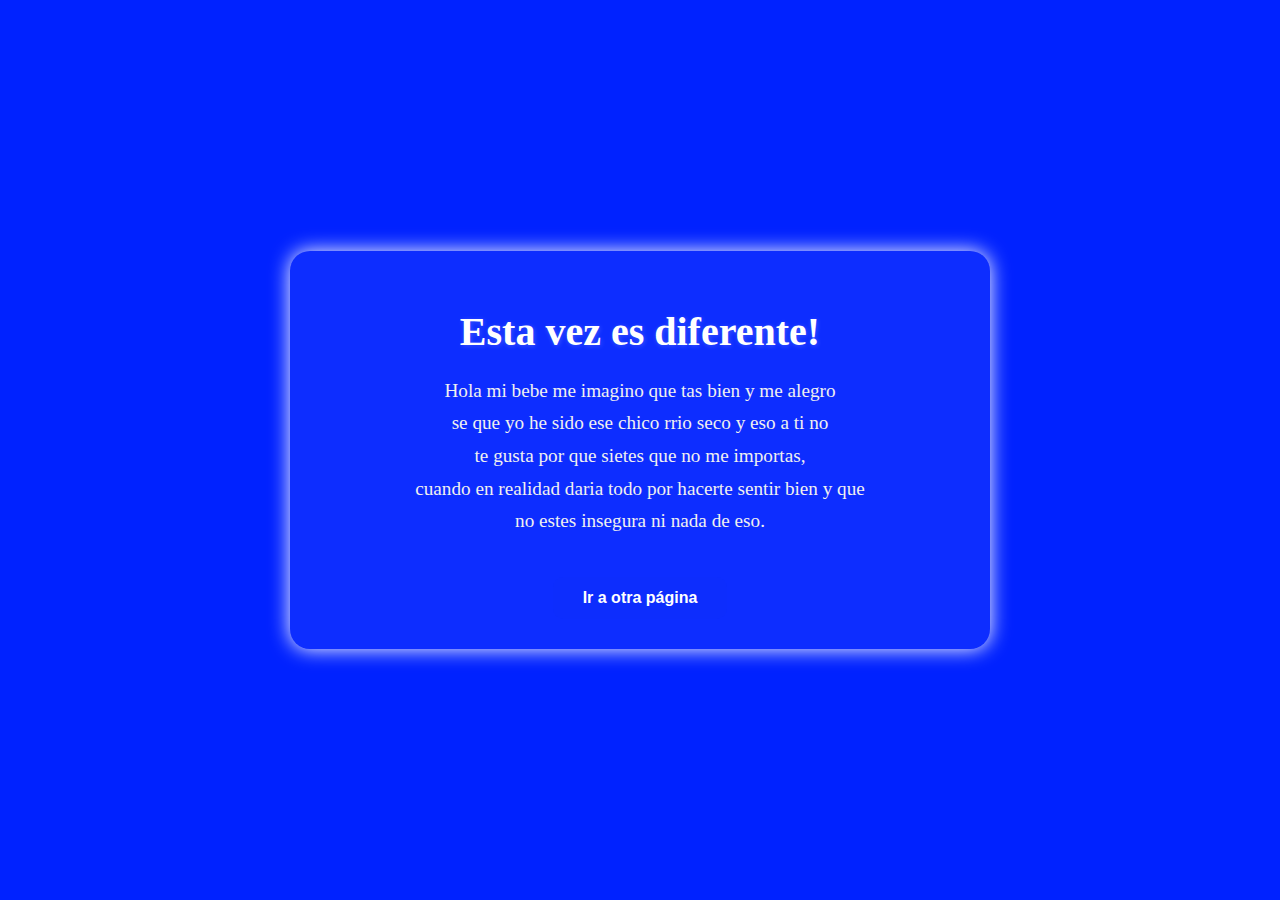
<file: index.html>
<!DOCTYPE html>
<html lang="en">
<head>
    <meta charset="UTF-8">
    <meta name="viewport" content="width=device-width, initial-scale=1.0">
    <link rel="stylesheet" href="style.css">
    <title>cielo</title>
</head>
<body>
    <div class="p1">
        <h1>Esta vez es diferente!</h1>
        <p>Hola mi bebe me imagino que tas bien y me alegro <br>
            se que yo he sido ese chico rrio seco y eso a ti no <br>
            te gusta por que sietes que no me importas, <br>
            cuando en realidad daria todo por hacerte sentir bien y que <br>
            no estes insegura ni nada de eso. <br>
    </p>
    <a href="siguiente2.html">
        <button>Ir a otra página</button>
    </a>
    </div>
    <script src="escrip10.js"></script>
</body>
</html>
</file>
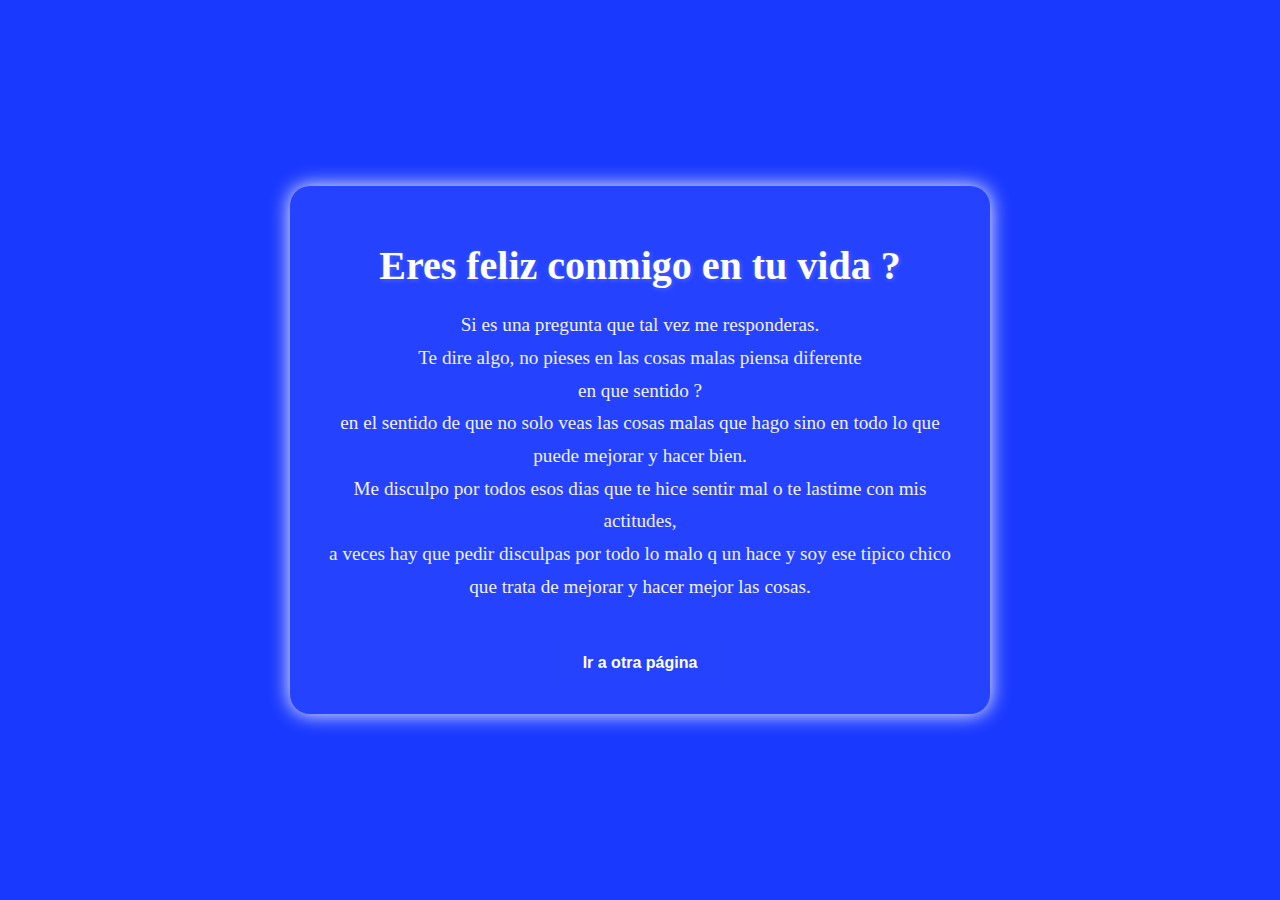
<file: siguiente3.html>
<!DOCTYPE html>
<html lang="en">
<head>
    <meta charset="UTF-8">
    <meta name="viewport" content="width=device-width, initial-scale=1.0">
    <link rel="stylesheet" href="style3.css">
    <title>cielo</title>
</head>
<body>
    <div class="p1">
        <h1>Eres feliz conmigo en tu vida ?</h1>
        <p>Si es una pregunta que tal vez me responderas. <br>
            Te dire algo, no pieses en las cosas malas piensa diferente <br>
            en que sentido ? <br>
            en el sentido de que no solo veas las cosas malas que hago sino en todo lo que puede mejorar y hacer bien. <br>
            Me disculpo por todos esos dias que te hice sentir mal o te lastime con mis actitudes, <br>
            a veces hay que pedir disculpas por todo lo malo q un hace y soy ese tipico chico <br>
            que trata de mejorar y hacer mejor las cosas. 
    </p>
    <a href="siguiente4.html">
        <button>Ir a otra página</button>
    </a>
    </div>
    <script src="escrip10.js"></script>
</body>
</html>
</file>
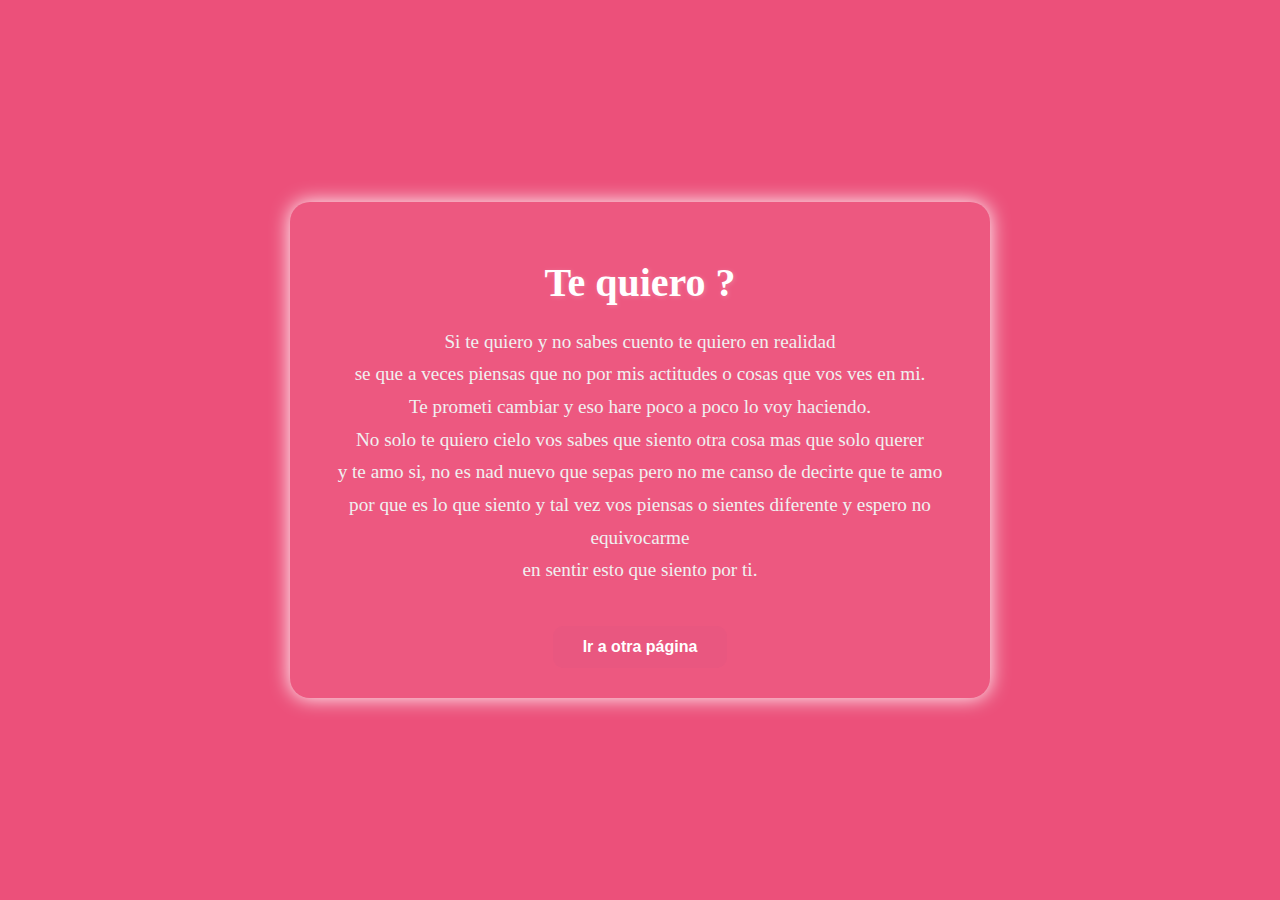
<file: siguiente4.html>
<!DOCTYPE html>
<html lang="en">
<head>
    <meta charset="UTF-8">
    <meta name="viewport" content="width=device-width, initial-scale=1.0">
    <link rel="stylesheet" href="style4.css">
    <title>cielo</title>
</head>
<body>
    <div class="p1">
        <h1>Te quiero ?</h1>
        <p>Si te quiero y no sabes cuento te quiero en realidad <br>
            se que a veces piensas que no por mis actitudes o cosas que vos ves en mi. <br>
            Te prometi cambiar y eso hare poco a poco lo voy haciendo. <br>
            No solo te quiero cielo vos sabes que siento otra cosa mas que solo querer <br>
            y te amo si, no es nad nuevo que sepas pero no me canso de decirte que te amo <br>
            por que es lo que siento y tal vez vos piensas o sientes diferente y espero no equivocarme <br>
            en sentir esto que siento por ti. 
    </p>
    <a href="siguiente5.html">
        <button>Ir a otra página</button>
    </a>
    </div>
    <script src="escrip10.js"></script>
</body>
</html>
</file>
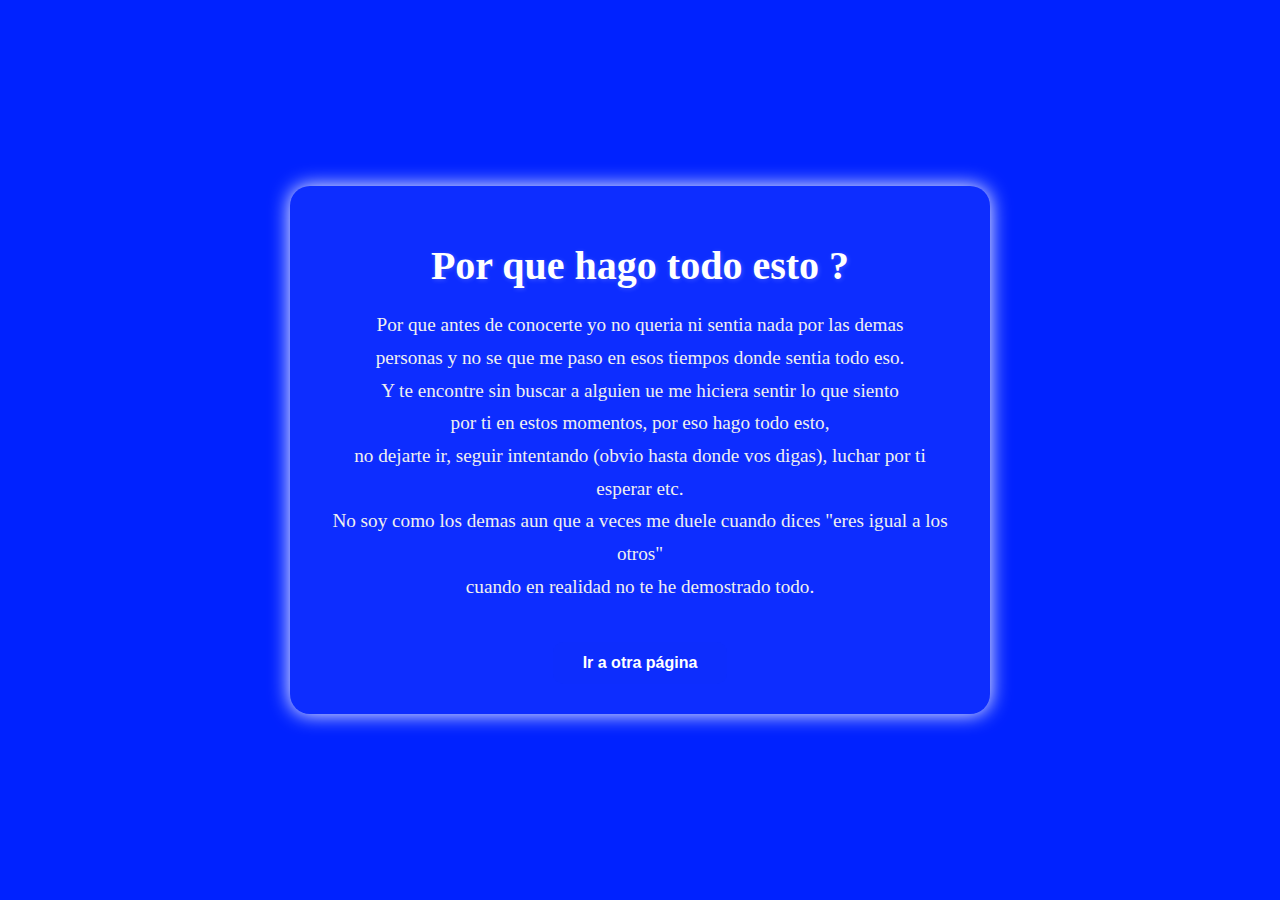
<file: siguiente5.html>
<!DOCTYPE html>
<html lang="en">
<head>
    <meta charset="UTF-8">
    <meta name="viewport" content="width=device-width, initial-scale=1.0">
    <link rel="stylesheet" href="style5.css">
    <title>cielo</title>
</head>
<body>
    <div class="p1">
        <h1>Por que hago todo esto ?</h1>
        <p>Por que antes de conocerte yo no queria ni sentia nada por las demas <br>
            personas y no se que me paso en esos tiempos donde sentia todo eso. <br>
            Y te encontre sin buscar a alguien ue me hiciera sentir lo que siento <br>
            por ti en estos momentos, por eso hago todo esto, <br>
            no dejarte ir, seguir intentando (obvio hasta donde vos digas), luchar por ti <br>
            esperar etc. <br>
            No soy como los demas aun que a veces me duele cuando dices "eres igual a los otros" <br>
            cuando en realidad no te he demostrado todo.
    </p>
    <a href="siguiente6.html">
        <button>Ir a otra página</button>
    </a>
    </div>
    <script src="escrip10.js"></script>
</body>
</html>
</file>
<file: style.css>
body {
  margin: 0;
  font-family: 'Georgia', serif;
  background-color: #0022ff;
  min-height: 100vh;
  overflow-y: auto; /* Permite scroll vertical */
  display: flex;
  flex-direction: column;
  justify-content: center;
  align-items: center;
  color: white;
  text-align: center;
  position: relative;
  padding: 20px;
  box-sizing: border-box;
}

.p1 {
  background: rgba(255, 255, 255, 0.05);
  padding: 30px;
  border-radius: 20px;
  max-width: 90%;
  width: 700px;
  box-shadow: 0 0 20px rgb(255, 255, 255);
  z-index: 1;
  box-sizing: border-box;
  margin: 20px 0;
}

/* Hacer que los textos y botones sean adaptables */
h1 {
  font-size: 2.5rem;
  margin-bottom: 20px;
  color: white;
  text-shadow: 1px 1px 5px rgba(255, 255, 255, 0.2);
}

p {
  font-size: 1.2rem;
  line-height: 1.7;
  color: #f0f0f0;
}

a button {
  padding: 12px 30px;
  font-size: 1rem;
  background: #3f309205;
  border: none;
  border-radius: 10px;
  color: white;
  font-weight: bold;
  cursor: pointer;
  margin-top: 20px;
  transition: transform 0.3s, box-shadow 0.3s;
}

a button:hover {
  transform: scale(1.1);
  box-shadow: 0px 6px 20px rgba(255, 255, 255, 0.5);
}

a button:active {
  transform: scale(0.95);
}

/* Nieve como bolitas blancas */
.snowflake {
  position: fixed;
  top: -10px;
  z-index: 0;
  width: 10px;
  height: 10px;
  background-color: white;
  border-radius: 50%;
  opacity: 0.8;
  pointer-events: none;
  animation: fall linear infinite;
}

@keyframes fall {
  0% {
      transform: translateY(0);
      opacity: 0.9;
  }
  100% {
      transform: translateY(100vh);
      opacity: 0;
  }
}

/* ----- RESPONSIVE DESIGN ----- */
@media (max-width: 768px) {
  .p1 {
      width: 95%;
      padding: 20px;
  }

  h1 {
      font-size: 2rem;
  }

  p {
      font-size: 1rem;
  }

  a button {
      padding: 10px 25px;
      font-size: 0.9rem;
  }
}

@media (max-width: 480px) {
  h1 {
      font-size: 1.8rem;
  }

  p {
      font-size: 0.9rem;
  }

  a button {
      padding: 8px 20px;
      font-size: 0.8rem;
  }
}
</file>
<file: style3.css>
body {
  margin: 0;
  font-family: 'Georgia', serif;
  background-color: #0022ffe5;
  min-height: 100vh;
  overflow-y: auto; /* Permite scroll vertical */
  display: flex;
  flex-direction: column;
  justify-content: center;
  align-items: center;
  color: white;
  text-align: center;
  position: relative;
  padding: 20px;
  box-sizing: border-box;
}

.p1 {
  background: rgba(255, 255, 255, 0.05);
  padding: 30px;
  border-radius: 20px;
  max-width: 90%;
  width: 700px;
  box-shadow: 0 0 20px rgb(255, 255, 255);
  z-index: 1;
  box-sizing: border-box;
  margin: 20px 0;
}

h1 {
  font-size: 2.5rem;
  margin-bottom: 20px;
  color: white;
  text-shadow: 1px 1px 5px rgba(255, 255, 255, 0.2);
}

p {
  font-size: 1.2rem;
  line-height: 1.7;
  color: #f0f0f0;
}

a button {
  padding: 12px 30px;
  font-size: 1rem;
  background: #3f309205;
  border: none;
  border-radius: 10px;
  color: white;
  font-weight: bold;
  cursor: pointer;
  margin-top: 20px;
  transition: transform 0.3s, box-shadow 0.3s;
}

a button:hover {
  transform: scale(1.1);
  box-shadow: 0px 6px 20px rgba(255, 255, 255, 0.5);
}

a button:active {
  transform: scale(0.95);
}

/* Nieve como bolitas blancas */
.snowflake {
  position: fixed;
  top: -10px;
  z-index: 0;
  width: 10px;
  height: 10px;
  background-color: white;
  border-radius: 50%;
  opacity: 0.8;
  pointer-events: none;
  animation: fall linear infinite;
}

@keyframes fall {
  0% {
    transform: translateY(0);
    opacity: 0.9;
  }
  100% {
    transform: translateY(100vh);
    opacity: 0;
  }
}

/* ----- RESPONSIVE DESIGN ----- */
@media (max-width: 768px) {
  .p1 {
      width: 90%;
      padding: 20px;
  }

  h1 {
      font-size: 2rem;
  }

  p {
      font-size: 1rem;
  }

  a button {
      padding: 10px 25px;
      font-size: 0.9rem;
  }
}

@media (max-width: 480px) {
  h1 {
      font-size: 1.8rem;
  }

  p {
      font-size: 0.9rem;
  }

  a button {
      padding: 8px 20px;
      font-size: 0.8rem;
  }

  .p1 {
      width: 95%;
      padding: 15px;
  }
}
</file>
<file: style4.css>
body {
  margin: 0;
  font-family: 'Georgia', serif;
  background-color: #e82b5dd2;
  min-height: 100vh;
  overflow-y: auto; /* Permite scroll vertical */
  display: flex;
  flex-direction: column;
  justify-content: center;
  align-items: center;
  color: white;
  text-align: center;
  position: relative;
  padding: 20px;
  box-sizing: border-box;
}

.p1 {
  background: rgba(255, 255, 255, 0.05);
  padding: 30px;
  border-radius: 20px;
  max-width: 90%;
  width: 700px;
  box-shadow: 0 0 20px rgb(255, 255, 255);
  z-index: 1;
  box-sizing: border-box;
  margin: 20px 0;
}

h1 {
  font-size: 2.5rem;
  margin-bottom: 20px;
  color: white;
  text-shadow: 1px 1px 5px rgba(255, 255, 255, 0.2);
}

p {
  font-size: 1.2rem;
  line-height: 1.7;
  color: #f0f0f0;
}

a button {
  padding: 12px 30px;
  font-size: 1rem;
  background: #3f309205;
  border: none;
  border-radius: 10px;
  color: white;
  font-weight: bold;
  cursor: pointer;
  margin-top: 20px;
  transition: transform 0.3s, box-shadow 0.3s;
}

a button:hover {
  transform: scale(1.1);
  box-shadow: 0px 6px 20px rgba(255, 255, 255, 0.5);
}

a button:active {
  transform: scale(0.95);
}

/* Nieve como bolitas blancas */
.snowflake {
  position: fixed;
  top: -10px;
  z-index: 0;
  width: 10px;
  height: 10px;
  background-color: white;
  border-radius: 50%;
  opacity: 0.8;
  pointer-events: none;
  animation: fall linear infinite;
}

@keyframes fall {
  0% {
    transform: translateY(0);
    opacity: 0.9;
  }
  100% {
    transform: translateY(100vh);
    opacity: 0;
  }
}

/* ----- RESPONSIVE DESIGN ----- */
@media (max-width: 768px) {
  .p1 {
    width: 90%;
    padding: 20px;
  }

  h1 {
    font-size: 2rem;
  }

  p {
    font-size: 1rem;
  }

  a button {
    padding: 10px 25px;
    font-size: 0.9rem;
  }
}

@media (max-width: 480px) {
  h1 {
    font-size: 1.8rem;
  }

  p {
    font-size: 0.9rem;
  }

  a button {
    padding: 8px 20px;
    font-size: 0.8rem;
  }

  .p1 {
    width: 95%;
    padding: 15px;
  }
}
</file>
<file: style5.css>
body {
  margin: 0;
  font-family: 'Georgia', serif;
  background-color: #0022ff;
  min-height: 100vh;
  overflow-y: auto; /* Permite scroll vertical */
  display: flex;
  flex-direction: column;
  justify-content: center;
  align-items: center;
  color: white;
  text-align: center;
  position: relative;
  padding: 20px;
  box-sizing: border-box;
}

.p1 {
  background: rgba(255, 255, 255, 0.05);
  padding: 30px;
  border-radius: 20px;
  max-width: 90%;
  width: 700px;
  box-shadow: 0 0 20px rgb(255, 255, 255);
  z-index: 1;
  box-sizing: border-box;
  margin: 20px 0;
}

h1 {
  font-size: 2.5rem;
  margin-bottom: 20px;
  color: white;
  text-shadow: 1px 1px 5px rgba(255, 255, 255, 0.2);
}

p {
  font-size: 1.2rem;
  line-height: 1.7;
  color: #f0f0f0;
}

a button {
  padding: 12px 30px;
  font-size: 1rem;
  background: #3f309205;
  border: none;
  border-radius: 10px;
  color: white;
  font-weight: bold;
  cursor: pointer;
  margin-top: 20px;
  transition: transform 0.3s, box-shadow 0.3s;
}

a button:hover {
  transform: scale(1.1);
  box-shadow: 0px 6px 20px rgba(255, 255, 255, 0.5);
}

a button:active {
  transform: scale(0.95);
}

/* Nieve como bolitas blancas */
.snowflake {
  position: fixed;
  top: -10px;
  z-index: 0;
  width: 10px;
  height: 10px;
  background-color: white;
  border-radius: 50%;
  opacity: 0.8;
  pointer-events: none;
  animation: fall linear infinite;
}

@keyframes fall {
  0% {
    transform: translateY(0);
    opacity: 0.9;
  }
  100% {
    transform: translateY(100vh);
    opacity: 0;
  }
}

/* ----- RESPONSIVE DESIGN ----- */
@media (max-width: 768px) {
  .p1 {
    width: 90%;
    padding: 20px;
  }

  h1 {
    font-size: 2rem;
  }

  p {
    font-size: 1rem;
  }

  a button {
    padding: 10px 25px;
    font-size: 0.9rem;
  }
}

@media (max-width: 480px) {
  h1 {
    font-size: 1.8rem;
  }

  p {
    font-size: 0.9rem;
  }

  a button {
    padding: 8px 20px;
    font-size: 0.8rem;
  }

  .p1 {
    width: 95%;
    padding: 15px;
  }
}
</file>
